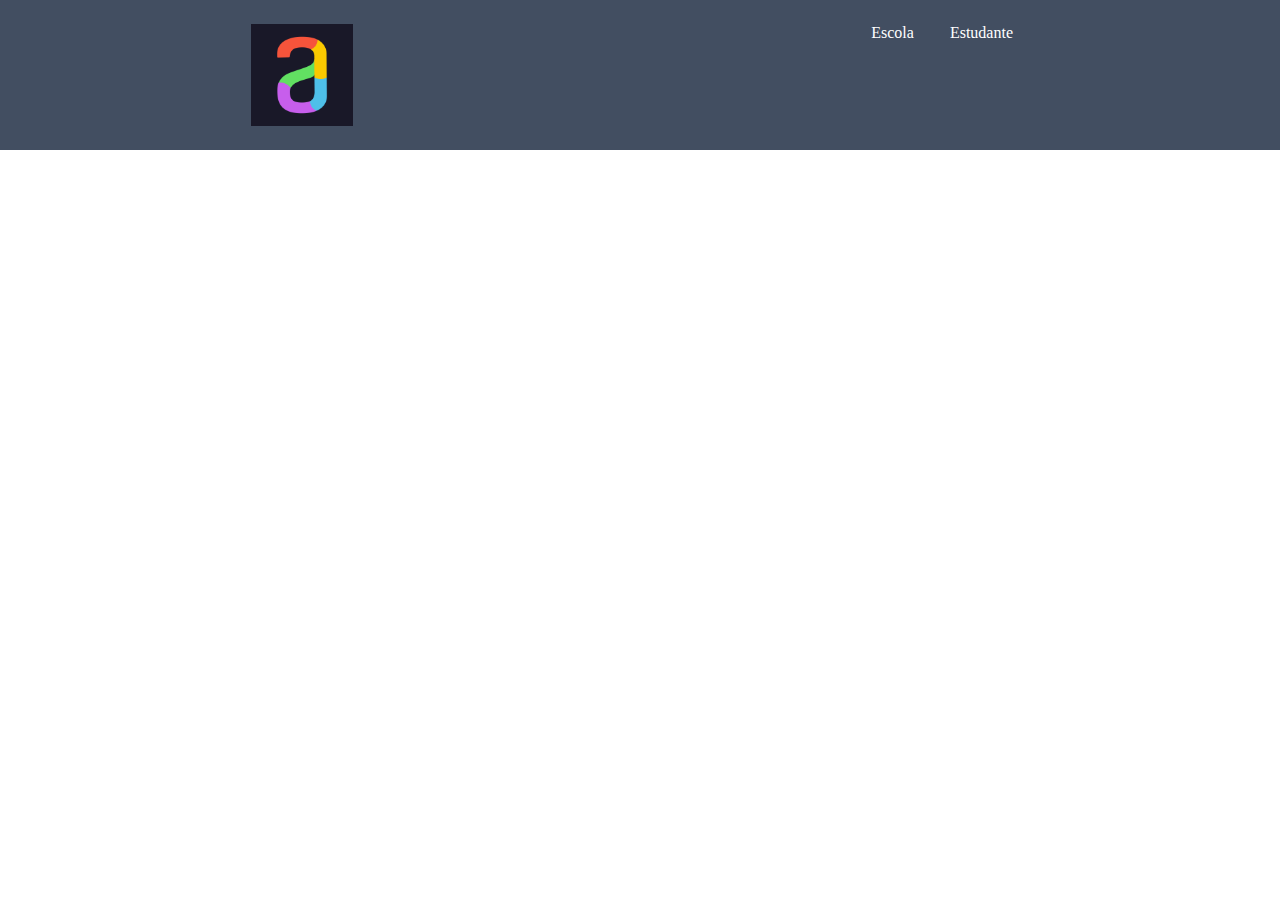
<file: site-turma-criativa/index.html>
<!DOCTYPE html>
<html lang="en">
<head>
    <meta charset="UTF-8">
    <meta http-equiv="X-UA-Compatible" content="IE=edge">
    <meta name="viewport" content="width=device-width, initial-scale=1.0">
    <title>Document</title>
    <link rel="stylesheet" href="style.css">
</head>
<body>
    <header class="cabecalho">
        <img class="cabecalho-imagem"src="alura-start.jpg" alt="logo da alura start">
        <ul class="cabecalho-lista">
            <li class="cabecalho-lista-item">Escola</li>
            <li class="cabecalho-lista-item">Estudante</li>
        </ul>
    </header>
    
</body>
</html>
</file>
<file: site-turma-criativa/style.css>
*{
     margin: 0;
     padding: 0;
}

.cabecalho {
     background-color: #424e61;
     color: white;
     display: flex;
     justify-content: space-around;
     padding: 24px 0;
}
.cabecalho-imagem{
width: 8%;
}
.cabecalho-lista-item{
     display: inline-block;
     margin: 0 16px;
}
</file>
